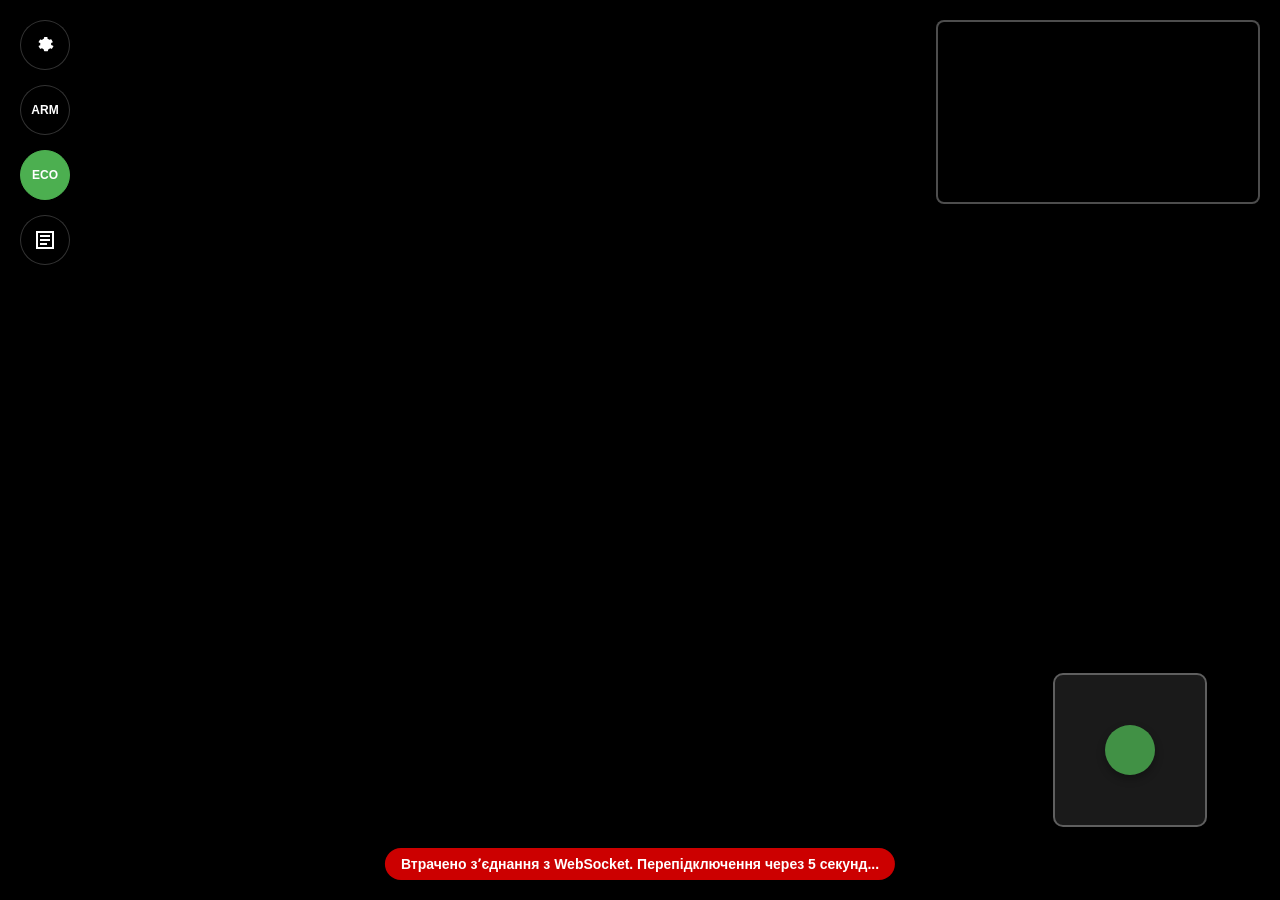
<file: project/app/drone/drone/common/www/index.html>
<!DOCTYPE html>
<html lang="en">
<head>
    <meta charset="UTF-8">
    <meta name="viewport" content="width=device-width, initial-scale=1.0, maximum-scale=1.0, user-scalable=no">
    <title>Drone Control</title>
    <link rel="stylesheet" href="style.css">
    <link rel="stylesheet" href="settings.css">
</head>
<body>

    <!-- Video Layer (Background & PIP) -->
    <div id="video-layer">
        <!-- Main Video (Fullscreen) -->
        <video-stream id="main-video" muted autoplay></video-stream>
        
        <!-- PIP Video (Top Right) -->
        <div id="pip-container">
            <video-stream id="pip-video" muted autoplay></video-stream>
        </div>
    </div>

    <!-- UI Overlay Layer -->
    <div id="ui-layer">
        
        <!-- Top Left Controls -->
        <div class="top-left-controls ui-element">
            <!-- Settings Button -->
            <div id="settings-btn" class="icon-btn" title="Налаштування">
                <svg viewBox="0 0 24 24">
                    <path d="M12 15.5A3.5 3.5 0 1 0 12 8.5a3.5 3.5 0 0 0 0 7zm7.43-2.88l-1.34-.52a6.98 6.98 0 0 0 0-2.2l1.34-.52a.5.5 0 0 0 .28-.65l-1.28-2.22a.5.5 0 0 0-.61-.22l-1.34.52a7.03 7.03 0 0 0-1.9-1.1l-.2-1.42A.5.5 0 0 0 14.5 4h-2.99a.5.5 0 0 0-.5.42l-.2 1.42a7.03 7.03 0 0 0-1.9 1.1l-1.34-.52a.5.5 0 0 0-.61.22l-1.28 2.22a.5.5 0 0 0 .28.65l1.34.52a6.98 6.98 0 0 0 0 2.2l-1.34.52a.5.5 0 0 0-.28.65l1.28 2.22a.5.5 0 0 0 .61.22l1.34-.52c.58.45 1.22.82 1.9 1.1l.2 1.42a.5.5 0 0 0 .5.42h2.99a.5.5 0 0 0 .5-.42l.2-1.42a7.03 7.03 0 0 0 1.9-1.1l1.34.52a.5.5 0 0 0 .61-.22l1.28-2.22a.5.5 0 0 0-.28-.65z"/>
                </svg>
            </div>

            <!-- ARM Toggle Button -->
            <div id="arm-btn" class="icon-btn" title="ARM/DISARM">
                <span style="font-weight:bold; font-size:12px;">ARM</span>
            </div>

            <!-- ECO Mode Button -->
            <div id="eco-btn" class="icon-btn active" title="ECO Mode (Low Quality)">
                <span style="font-weight:bold; font-size:12px;">ECO</span>
            </div>

            <!-- Diagnostics Toggle Button -->
            <div id="diag-btn" class="icon-btn" title="Діагностіка">
                <svg viewBox="0 0 24 24">
                    <path d="M3 3h18v18H3V3zm16 16V5H5v14h14zM7 7h10v2H7V7zm0 4h10v2H7v-2zm0 4h7v2H7v-2z"/>
                </svg>
            </div>
        </div>

        <!-- Diagnostics Overlay (Hidden by default) -->
        <div id="diagnostics-overlay" class="diagnostics-overlay ui-element">
            <h3>Діагностіка</h3>
            <div id="gamepad-status" style="margin-bottom:10px; font-size:12px; color:#aaa;">Чекаємо на пульт...</div>
            <div id="connection-status" style="margin-bottom:10px; font-size:12px; color:#aaa;">Підключаємось до дрона...</div>
            <div id="axes-display" class="control-group"></div>
            <div id="buttons-display" class="control-group"></div>
        </div>

        <!-- Status Bar (Errors/Warnings only) -->
        <div id="status-bar" class="ui-element"></div>

        <!-- Virtual Joystick (Bottom Right) -->
        <div id="virtual-joystick-container" class="ui-element">
            <div id="virtual-joystick-stick"></div>
        </div>
    </div>

    <!-- Settings Modal (Same as before) -->
    <div id="settings-modal" class="modal">
        <div class="modal-content">
            <span class="close" id="close-settings">&times;</span>
            <h2>Settings</h2>
            
            <div class="setting-section">
                <!-- <h3>Керування</h3> -->
                <label for="arm-channel">Канал для ARM:</label>
                <select id="arm-channel" class="settings-select">
                    <option value="disabled">Disabled</option>
                    <!-- Options populated by JS -->
                </select>
                
                <div style="margin-top: 10px; display: flex; align-items: center;">
                    <input type="checkbox" id="background-mode" style="width: auto; margin-right: 8px;">
                    <label for="background-mode" style="margin-bottom: 0;">Не давати засинати браузеру (Audio Hack)</label>
                </div>
                <div style="font-size: 10px; color: #666; margin-top: 4px;">
                    Намагаємось не дати браузеру ігнорувати керування коли браузер не активний.
                </div>
            </div>

            <!-- <div class="setting-section">
                <h3>Local</h3>
                <label for="drone-id">Drone ID:</label>
                <input type="text" id="drone-id" name="drone-id" placeholder="Enter ID">
            </div> -->

            <div class="setting-section">
                <h3>Параметри дрона</h3>
                <div class="settings-actions">
                    <button id="refresh-settings" class="btn-secondary">Завантажити з дрона</button>
                </div>
                <div id="settings-list">
                    <span style="color:#666; font-size:12px;">Click 'Load' to fetch settings...</span>
                </div>
                <div class="settings-actions" id="save-settings-container" style="display:none;">
                        <button id="save-settings" class="btn-primary">Встановити значення</button>
                </div>
            </div>

            <!-- <div class="settings-footer" style="margin-top: 20px; border-top: 1px solid #444; padding-top: 10px;">
                <button id="restart-drone" class="restart-button" style="background:#d32f2f;">Restart Drone</button>
            </div> -->
        </div>
    </div>

    <script src="script.js"></script>
    
    <script type="module">
        const host = window.location.hostname || '10.8.3.2';
        const port = '1984';
        
        // Import video-stream.js from the go2rtc server
        const scriptUrl = `http://${host}:${port}/video-stream.js`;
        import(scriptUrl).catch(err => console.error("Failed to load video-stream.js", err));

        // Define the base API URL for streams on port 1984
        const API_BASE = `http://${host}:${port}/api/ws?src=`;

        // Video State
        let mainSource = 'front';
        let pipSource = 'back';
        let isEco = true;

        // References to video elements
        let mainVideo = document.getElementById('main-video');
        let pipVideo = document.getElementById('pip-video');

        // Helper to cleanly recreate video elements
        // This avoids race conditions in the library by destroying the old instance entirely
        function reloadStream(elementId, newUrl) {
            const oldElement = document.getElementById(elementId);
            const container = oldElement.parentElement;
            
            // Create fresh element
            const newElement = document.createElement('video-stream');
            newElement.id = elementId;
            newElement.muted = true;
            newElement.autoplay = true;
            
            // Replace in DOM
            container.replaceChild(newElement, oldElement);
            
            // Set source after a brief tick to ensure upgrade
            setTimeout(() => {
                newElement.src = newUrl;
            }, 10);
            
            return newElement;
        }

        function updateStreams() {
            const suffix = isEco ? '_a' : '';
            
            const mainStreamName = mainSource + suffix;
            const pipStreamName = pipSource + suffix;

            const mainUrl = new URL(API_BASE + encodeURIComponent(mainStreamName));
            const pipUrl = new URL(API_BASE + encodeURIComponent(pipStreamName));

            console.log(`Updating Streams:\nMain: ${mainUrl.href}\nPIP: ${pipUrl.href}`);

            // Update Main Video
            if (mainVideo.src !== mainUrl.href) {
                mainVideo = reloadStream('main-video', mainUrl.href);
            }

            // Update PIP Video
            if (pipVideo.src !== pipUrl.href) {
                pipVideo = reloadStream('pip-video', pipUrl.href);
            }
        }

        // Initialize streams
        // Wait for custom element to be defined, otherwise the .src setter won't work
        customElements.whenDefined('video-stream').then(() => {
            console.log("video-stream component defined. Initializing streams...");
            updateStreams();
        });

        // Swap Logic
        document.getElementById('pip-container').addEventListener('click', () => {
            // Swap sources
            const temp = mainSource;
            mainSource = pipSource;
            pipSource = temp;
            updateStreams();
        });

        // ECO Logic
        const ecoBtn = document.getElementById('eco-btn');
        ecoBtn.addEventListener('click', () => {
            isEco = !isEco;
            if (isEco) ecoBtn.classList.add('active');
            else ecoBtn.classList.remove('active');
            updateStreams();
        });

        // Diagnostics Logic
        const diagBtn = document.getElementById('diag-btn');
        const diagOverlay = document.getElementById('diagnostics-overlay');
        diagBtn.addEventListener('click', () => {
            if (diagOverlay.style.display === 'block') {
                diagOverlay.style.display = 'none';
                diagBtn.classList.remove('active');
            } else {
                diagOverlay.style.display = 'block';
                diagBtn.classList.add('active');
            }
        });
        
        // Auto-close diagnostics when clicking on the overlay itself (for mobile ease of use)
        diagOverlay.addEventListener('click', () => {
             diagOverlay.style.display = 'none';
             diagBtn.classList.remove('active');
        });

    </script>
</body>
</html>
</file>
<file: project/app/drone/drone/common/www/style.css>
:root {
    --primary-color: #4CAF50;
    --danger-color: #f44336;
    --overlay-bg: rgba(0, 0, 0, 0.6);
    --text-color: #ffffff;
    --pip-width: 25vw;
    --pip-max-width: 320px;
    --pip-min-width: 160px;
}

body, html {
    margin: 0;
    padding: 0;
    width: 100%;
    height: 100%;
    overflow: hidden;
    font-family: 'Segoe UI', Roboto, Helvetica, Arial, sans-serif;
    background-color: #000;
    color: var(--text-color);
    user-select: none; /* Prevent text selection on touch */
}

/* --- Video Layers --- */
#video-layer {
    position: absolute;
    top: 0;
    left: 0;
    width: 100%;
    height: 100%;
    z-index: 1;
}

/* Main Video (Fullscreen) */
video-stream#main-video {
    width: 100%;
    height: 100%;
    object-fit: cover; /* Fill the screen */
    display: block;
    background: #000;
}

/* PIP Video (Top Right) */
#pip-container {
    position: absolute;
    top: 20px;
    right: 20px;
    width: var(--pip-width);
    max-width: var(--pip-max-width);
    min-width: var(--pip-min-width);
    aspect-ratio: 16/9;
    z-index: 10;
    border: 2px solid rgba(255, 255, 255, 0.3);
    border-radius: 8px;
    overflow: hidden;
    background: #000;
    cursor: pointer;
    transition: transform 0.2s ease;
    box-shadow: 0 4px 10px rgba(0,0,0,0.5);
}

#pip-container:active {
    transform: scale(0.95);
}

video-stream#pip-video {
    width: 100%;
    height: 100%;
    object-fit: cover;
    display: block;
    pointer-events: none; /* Pass clicks to container */
}

/* --- UI Overlay Layer --- */
#ui-layer {
    position: absolute;
    top: 0;
    left: 0;
    width: 100%;
    height: 100%;
    z-index: 20;
    pointer-events: none; /* Allow clicks to pass through empty areas */
}

/* Pointer events need to be re-enabled for actual buttons */
.ui-element {
    pointer-events: auto;
}

/* Top Left: Settings & Tools */
.top-left-controls {
    position: absolute;
    top: 20px;
    left: 20px;
    display: flex;
    flex-direction: column;
    gap: 15px;
}

.icon-btn {
    background: var(--overlay-bg);
    border: 1px solid rgba(255,255,255,0.2);
    border-radius: 50%;
    width: 48px;
    height: 48px;
    display: flex;
    justify-content: center;
    align-items: center;
    color: white;
    cursor: pointer;
    transition: background 0.2s;
    backdrop-filter: blur(4px);
}

.icon-btn:hover {
    background: rgba(255,255,255,0.2);
}

.icon-btn svg {
    width: 24px;
    height: 24px;
    fill: currentColor;
}

.icon-btn.active {
    background: var(--primary-color);
    border-color: var(--primary-color);
}

/* Bottom Center: Status Bar (Hidden by default) */
#status-bar {
    position: absolute;
    bottom: 20px;
    left: 50%;
    transform: translateX(-50%);
    background: rgba(255, 0, 0, 0.8); /* Red for errors */
    padding: 8px 16px;
    border-radius: 20px;
    font-size: 14px;
    font-weight: bold;
    text-align: center;
    display: none; /* Hidden unless there's an issue */
    max-width: 80%;
    white-space: nowrap;
    overflow: hidden;
    text-overflow: ellipsis;
    box-shadow: 0 2px 10px rgba(0,0,0,0.3);
}

/* Diagnostics Modal (Overlay) */
.diagnostics-overlay {
    position: absolute;
    bottom: 80px; /* Above status bar/bottom */
    left: 20px;
    background: var(--overlay-bg);
    padding: 15px;
    border-radius: 8px;
    backdrop-filter: blur(5px);
    display: none; /* Hidden by default */
    border: 1px solid rgba(255,255,255,0.1);
    max-height: 50vh;
    overflow-y: auto;
    width: 280px;
    color: #eee;
}

.diagnostics-overlay h3 {
    margin-top: 0;
    margin-bottom: 10px;
    font-size: 14px;
    text-transform: uppercase;
    color: #aaa;
    border-bottom: 1px solid #444;
    padding-bottom: 5px;
}

.control-group {
    display: flex;
    flex-wrap: wrap;
    gap: 5px;
    margin-bottom: 10px;
}

.control-item {
    font-family: monospace;
    font-size: 12px;
    margin-bottom: 4px;
    padding: 4px 6px;
    background: rgba(255,255,255,0.1);
    border-radius: 4px;
    min-width: 60px;
    text-align: center;
}

.button-item {
    min-width: 30px;
}

/* Modal Styling (Settings) - Inherited/Adapted */
.modal {
    pointer-events: auto;
    position: fixed;
    z-index: 100;
    left: 0;
    top: 0;
    width: 100%;
    height: 100%;
    overflow: auto;
    background-color: rgba(0,0,0,0.8);
    display: none;
    backdrop-filter: blur(5px);
}

.modal-content {
    background-color: #222;
    margin: 5% auto;
    padding: 20px;
    border: 1px solid #444;
    width: 90%;
    max-width: 500px;
    border-radius: 8px;
    color: white;
    box-shadow: 0 10px 30px rgba(0,0,0,0.5);
}

.close {
    color: #aaa;
    float: right;
    font-size: 28px;
    font-weight: bold;
}

.close:hover,
.close:focus {
    color: #fff;
    text-decoration: none;
    cursor: pointer;
}

/* Virtual Joystick */
#virtual-joystick-container {
    position: absolute;
    bottom: 20px;
    right: 20px;
    width: 260px; /* Increased hit zone size */
    height: 260px;
    background: transparent; /* Transparent hit zone */
    border: none; /* No border on hit zone */
    border-radius: 0; /* Square zone */
    touch-action: none; /* Prevent scrolling */
    display: flex;
    justify-content: center;
    align-items: center;
    z-index: 100; /* Ensure it's on top */
}

/* Visual Boundary Box (Square) */
#virtual-joystick-container::before {
    content: '';
    position: absolute;
    width: 150px;
    height: 150px;
    border: 2px solid rgba(255, 255, 255, 0.3);
    background: rgba(255, 255, 255, 0.1);
    border-radius: 10px; /* Slight roundness for aesthetics, or 0 for pure square */
    pointer-events: none; /* Let clicks pass through */
    backdrop-filter: blur(4px);
}

#virtual-joystick-container:active::before {
    background: rgba(255, 255, 255, 0.2);
}

#virtual-joystick-stick {
    width: 50px;
    height: 50px;
    background: rgba(76, 175, 80, 0.8);
    border-radius: 50%;
    box-shadow: 0 4px 8px rgba(0,0,0,0.3);
    pointer-events: none; /* Let clicks pass to container */
    transform: translate(0px, 0px); /* Will be updated by JS */
    transition: transform 0.05s linear; /* Smooth movement */
    z-index: 101;
}

/* Responsive Tweaks */
@media (max-width: 768px) {
    :root {
        --pip-width: 35vw;
    }
    
    .top-left-controls {
        top: 10px;
        left: 10px;
    }
    
    #pip-container {
        top: 10px;
        right: 10px;
    }
    
    .diagnostics-overlay {
        width: 200px;
        left: 10px;
        bottom: 60px;
    }
    
    /* Move joystick slightly for mobile */
    #virtual-joystick-container {
        bottom: 10px;
        right: 10px;
        width: 220px; /* Slightly smaller hit zone on mobile */
        height: 220px;
    }
    
    /* Keep visual box same size or adjust if needed */
    /* If we keep it 150px, maxDist 75 works everywhere */
    
    #virtual-joystick-stick {
        width: 50px;
        height: 50px;
    }
}

#arm-btn.armed {
    background-color: var(--danger-color);
    border-color: var(--danger-color);
    animation: pulse 2s infinite;
}

@keyframes pulse {
    0% { opacity: 1; }
    50% { opacity: 0.7; }
    100% { opacity: 1; }
}
</file>
<file: project/app/drone/drone/common/www/settings.css>
#settings-modal .modal-content {
    max-height: 80vh;
    overflow-y: auto;
}

#settings-list {
    margin-top: 15px;
    border-top: 1px solid #444;
    padding-top: 15px;
    text-align: left;
}

.setting-item {
    margin-bottom: 10px;
    padding: 8px;
    background: #2a2a2a;
    border-radius: 4px;
    display: flex;
    flex-direction: column;
}

.setting-item label, .setting-section label {
    font-size: 12px;
    color: #aaa;
    margin-bottom: 4px;
}

.setting-item input, .setting-section input, .settings-select {
    background: #333;
    border: 1px solid #555;
    color: white;
    padding: 6px;
    border-radius: 3px;
}

.settings-select {
    width: 100%;
    padding: 8px;
    margin-top: 5px;
    cursor: pointer;
}

.settings-select:hover {
    border-color: #777;
}

.settings-actions {
    margin-top: 10px;
    display: flex;
    gap: 10px;
}

.btn-primary {
    background-color: #4CAF50;
    color: white;
    padding: 8px 12px;
    border: none;
    border-radius: 4px;
    cursor: pointer;
    font-size: 14px;
}

.btn-primary:hover {
    background-color: #45a049;
}

.btn-secondary {
    background-color: #2196F3;
    color: white;
    padding: 8px 12px;
    border: none;
    border-radius: 4px;
    cursor: pointer;
    font-size: 14px;
}

.btn-secondary:hover {
    background-color: #0b7dda;
}
</file>
